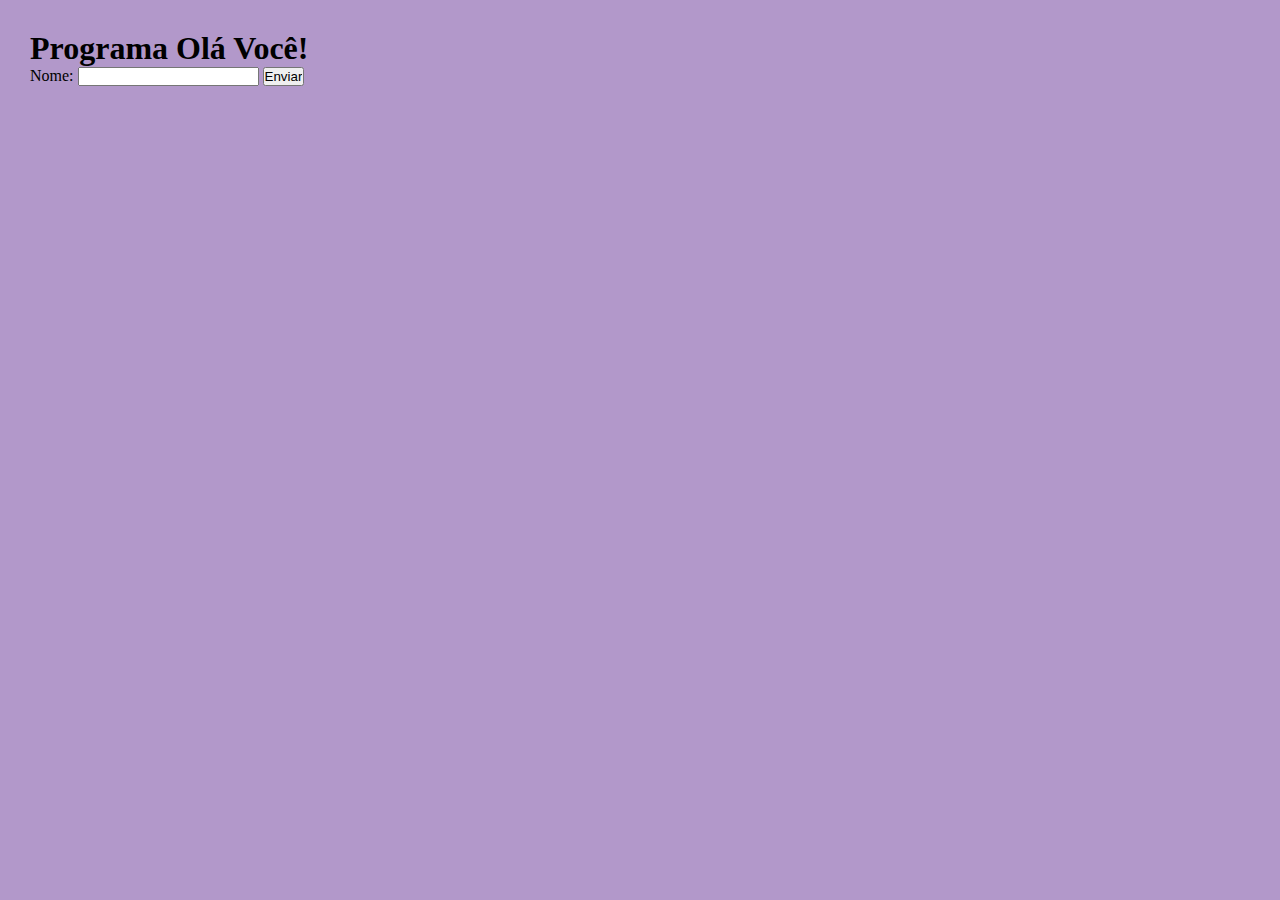
<file: atividade 1/index.html>
<!DOCTYPE html>
<html lang="pt-br">
<head>
    <meta charset="UTF-8">
    <meta name="viewport" content="width=device-width, initial-scale=1.0">
    <link rel="stylesheet" href="style.css">
    <title>Atividade 1</title>
</head>
<body>
    <h1> Programa Olá Você! </h1>
    <form>
        <p> Nome:
            <input type="text" id="inNome">
            <input type="submit" value="Enviar">
        </p>
    </form>
    <h3></h3>
    <script src="main.js"></script>
</body>
</html>
</file>
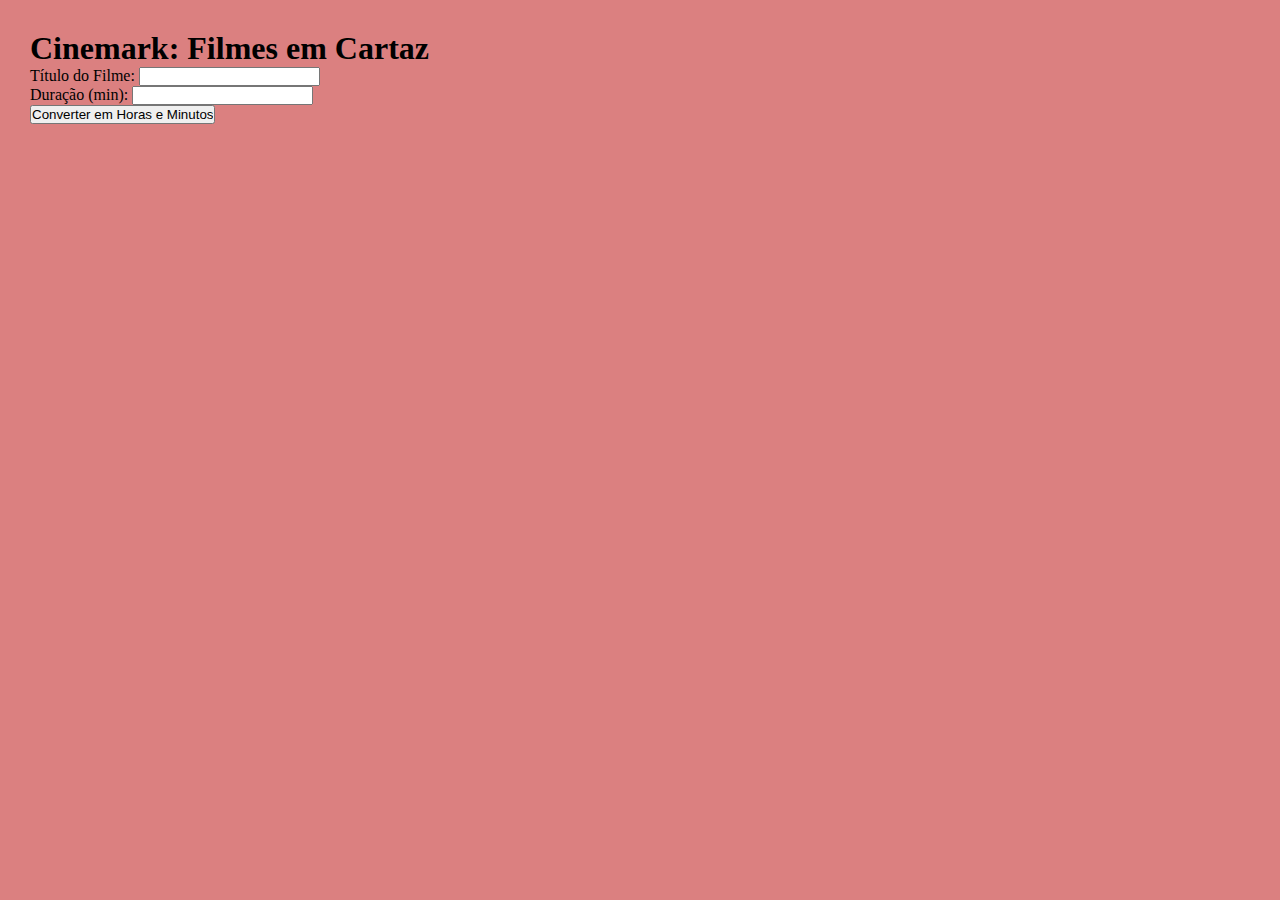
<file: atividade 2/index.html>
<!DOCTYPE html>
<html lang="pt-br">

<head>
    <meta charset="UTF-8">
    <meta name="viewport" content="width=device-width, initial-scale=1.0">
    <meta http-equiv="X-UA-Compatible" content="ie=edge">
    <link rel="stylesheet" href="style.css">
    <title>Atividade 2</title>
</head>

<body>
    <h1>Cinemark: Filmes em Cartaz</h1>
    <form>
        <p> Título do Filme:
            <input type="text" id="inTitulo" required>
        </p>
        <p> Duração (min): 
            <input type="number" id="inDuracao" required>
        </p>
        <input type="submit" value="Converter em Horas e Minutos">
    </form>
    <h3></h3>
    <h4></h4>
    <script src="main.js"></script>

</body>

</html>
</file>
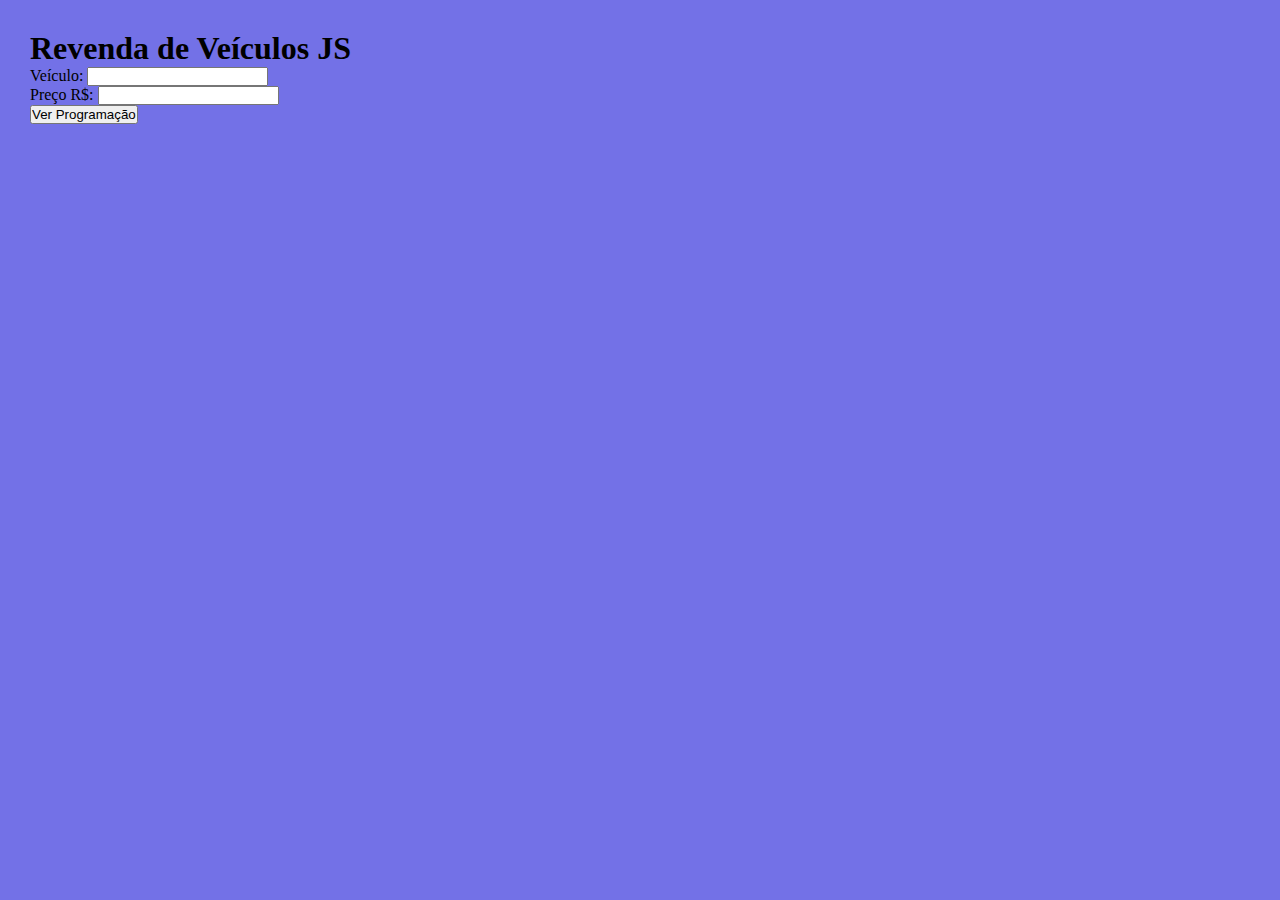
<file: atividade 3/index.html>
<!DOCTYPE html>
<html lang="pt-br">

<head>
    <meta charset="UTF-8">  
    <meta name="viewport" content="width=device-width, initial-scale=1.0">
    <meta http-equiv="X-UA-Compatible" content="IE=edge">
    <link rel="stylesheet" href="style.css">
    <title>Exemplo 2.3</title>
</head>

<body>
 <!-- doctype, html, head e body (conf. exemplo 2.1)-->
 <h1>Revenda de Veículos JS</h1>
 <form>
  <p> Veículo:
    <input type="text" id="inVeiculo" required>
  </p>
  <p> Preço R$:
    <input type="number" id="inPreço" required>
  </p>
    <input type="submit" value="Ver Programação">
 </form>
 <h3 id="outResp1"></h3>
 <h3 id="outResp2"></h3>
 <h3 id="outResp3"></h3>
 <script src="main.js"></script>
 <!-- /body e /html  -->
</body>

</html>
</file>
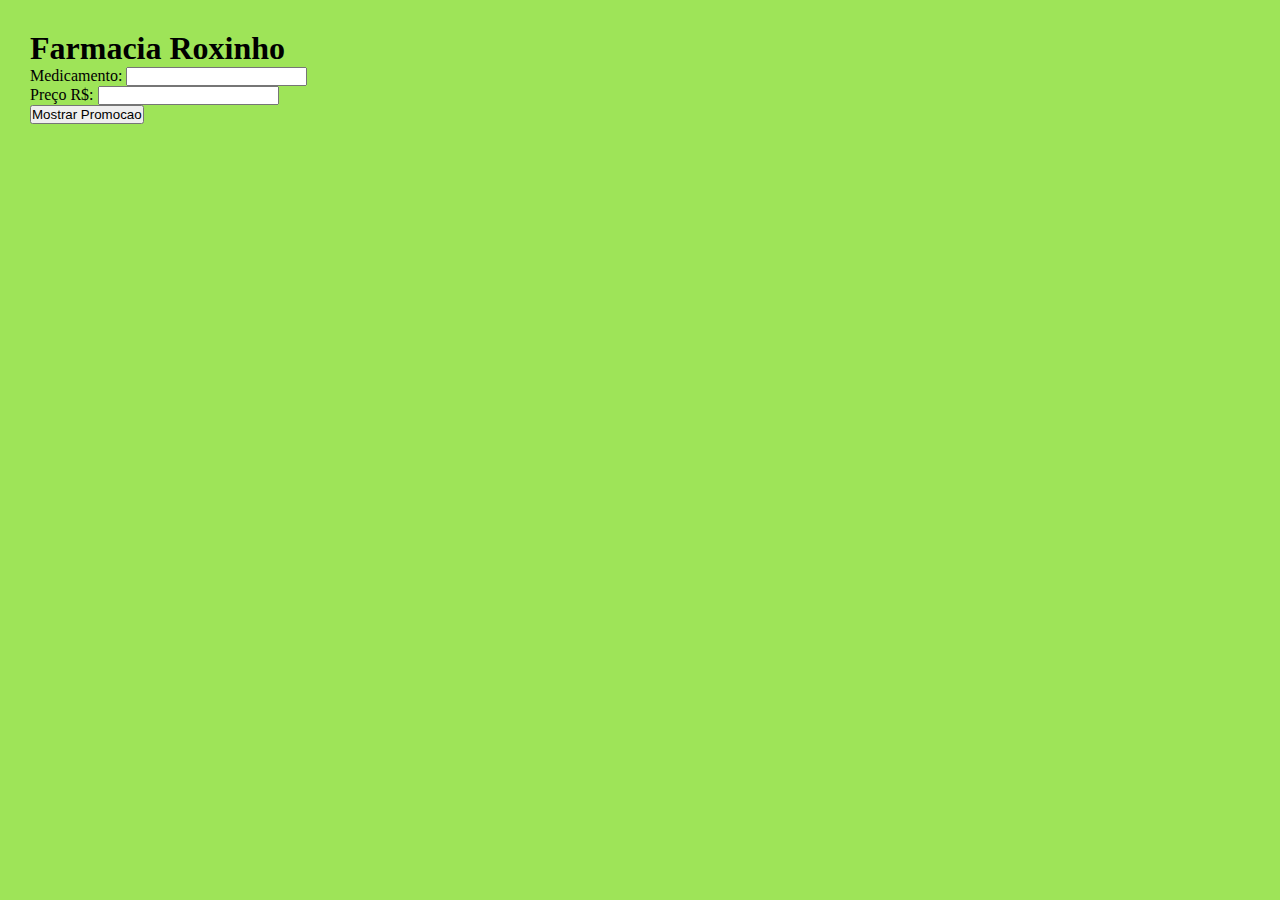
<file: atividade 5/index.html>
<!DOCTYPE html>
<html lang="pt-br">

<head>
    <meta charset="UTF-8">  
    <meta name="viewport" content="width=device-width, initial-scale=1.0">
    <meta http-equiv="X-UA-Compatible" content="IE=edge">
    <link rel="stylesheet" href="style.css">
    <title>Farmacia roxinho</title>
</head>

<body>
 
 <h1>Farmacia Roxinho</h1>
 <form>
  <p>Medicamento: 
    <input type="text" id="inMedicamento" required>
  </p>
  <p> Preço R$:
    <input type="number" id="inPreço" min="0" step="0.01" required>
  </p>
  <p>
    <input type="submit" value="Mostrar Promocao">
    </p>
 </form>
 <h3 id="outMedicamento"></h3>
 <h3 id="outPromocao"></h3>
 <script src="main.js"></script>
</body>

</html>
</file>
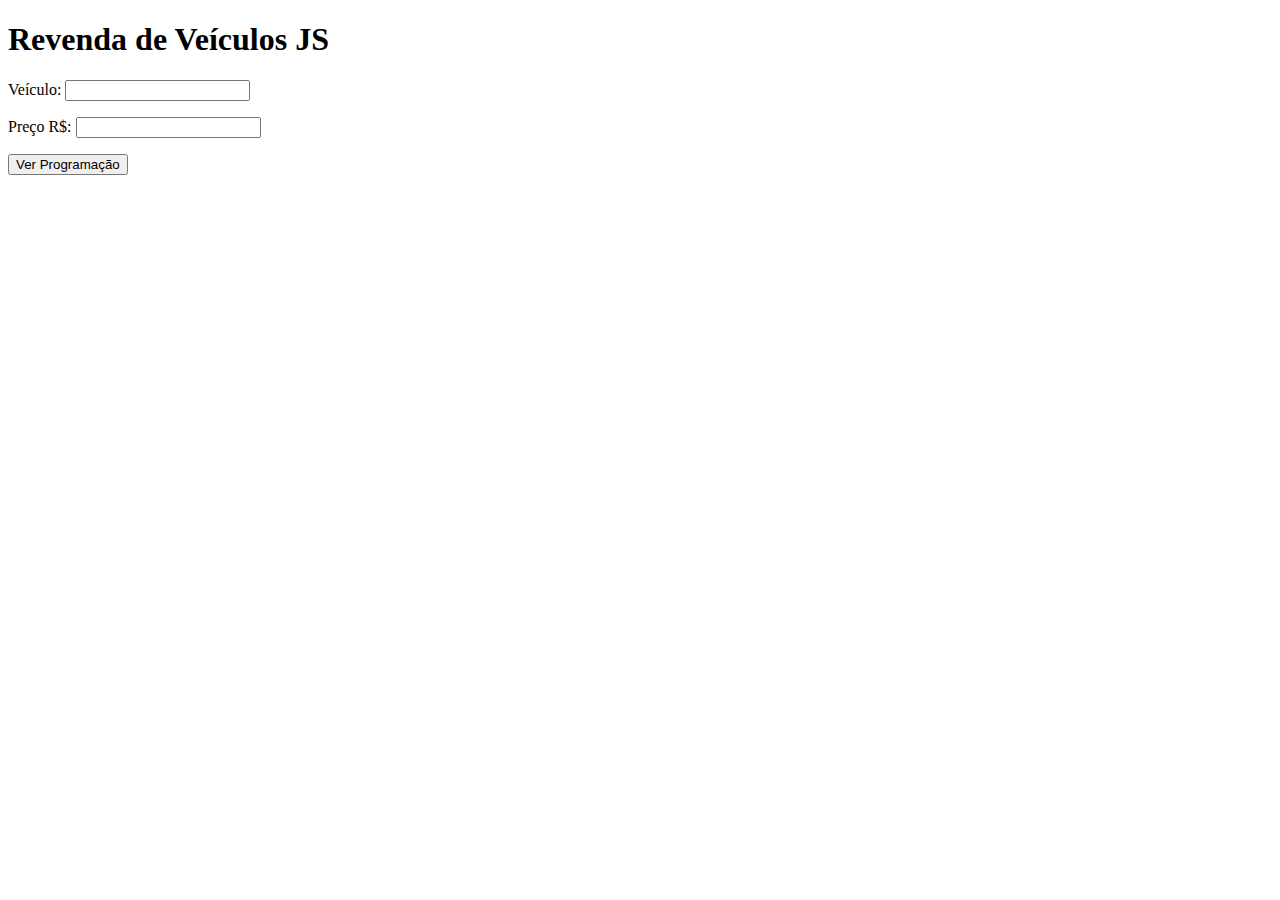
<file: atividade 6/index.html>
<!DOCTYPE html>
<html lang="pt-br">

<head>
    <meta charset="UTF-8">  
    <meta name="viewport" content="width=device-width, initial-scale=1.0">
    <meta http-equiv="X-UA-Compatible" content="IE=edge">
    <title>Exemplo 2.3</title>
</head>

<body>
 <!-- doctype, html, head e body (conf. exemplo 2.1)-->
 <h1>Revenda de Veículos JS</h1>
 <form>
  <p> Veículo:
    <input type="text" id="inVeiculo" required>
  </p>
  <p> Preço R$:
    <input type="number" id="inPreço" required>
  </p>
    <input type="submit" value="Ver Programação">
 </form>
 <h3 id="outResp1"></h3>
 <h3 id="outResp2"></h3>
 <h3 id="outResp3"></h3>
 <script src="main.js"></script>
 <!-- /body e /html  -->
</body>

</html>
</file>
<file: atividade 1/style.css>
*{
    margin: 0;
    padding: 0;
    box-sizing: border-box;
}

body{
    background-color: rgb(178, 152, 202);
    margin: 30px;
}
</file>
<file: atividade 2/style.css>
*{
    margin: 0;
    padding: 0;
    box-sizing: border-box;
}

body{
    background-color: rgb(219, 128, 128);
    margin: 30px;
}
</file>
<file: atividade 3/style.css>
*{
    margin: 0;
    padding: 0;
    box-sizing: border-box;
}

body{
    background-color: rgb(115, 113, 231);
    margin: 30px;
}
</file>
<file: atividade 5/style.css>
*{
    margin: 0;
    padding: 0;
    box-sizing: border-box;
}

body{
    background-color: rgb(158, 228, 88);
    margin: 30px;
}
</file>
